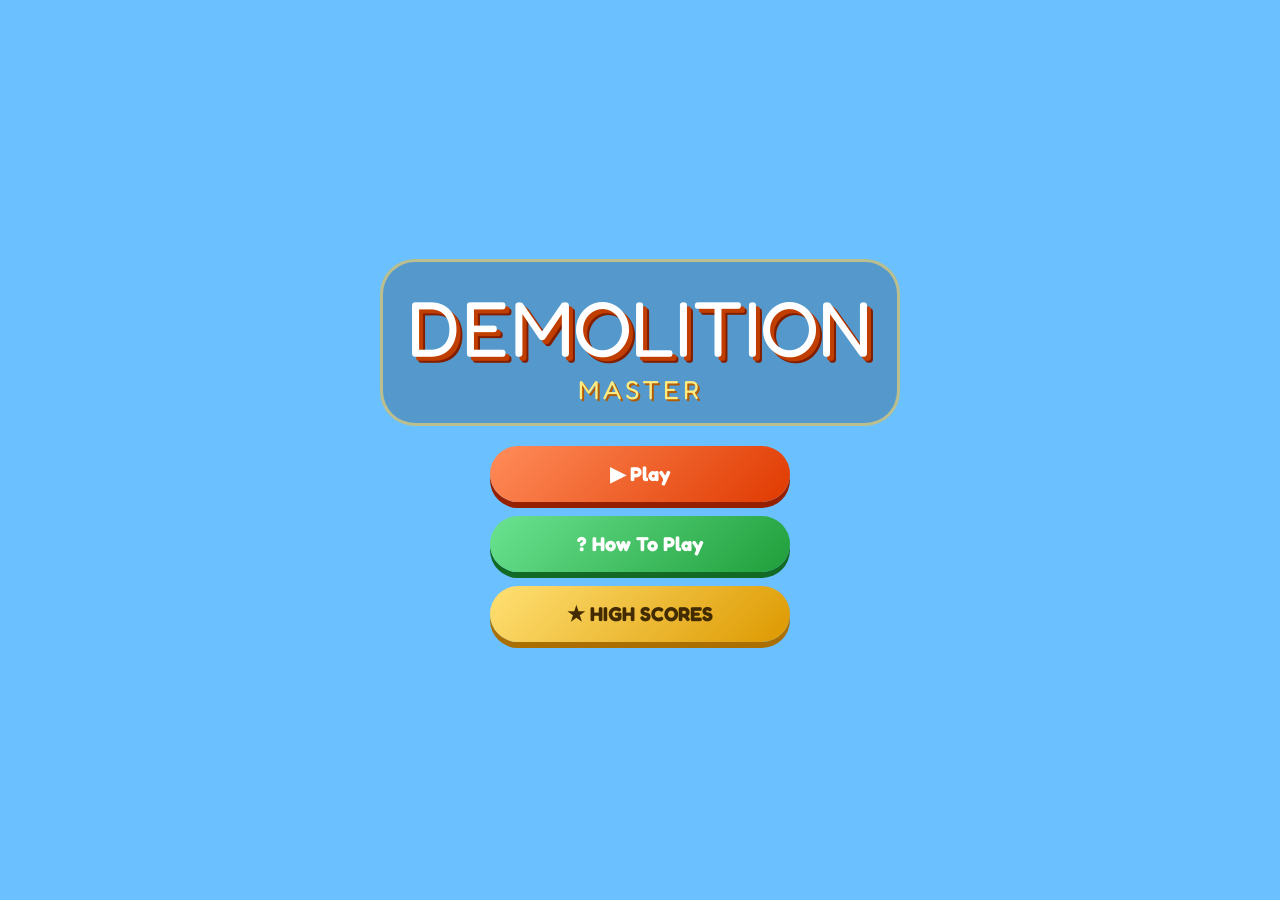
<file: index.html>
<!DOCTYPE html>
<html lang="nl">
<head>
<meta charset="UTF-8">
<meta name="viewport" content="width=device-width, initial-scale=1.0, maximum-scale=1.0, user-scalable=no, viewport-fit=cover">
<title>Demolition Master - Mobiele Sloop</title>
<link href="https://fonts.googleapis.com/css2?family=Fredoka+One&display=swap" rel="stylesheet">
<style>
* {
    margin: 0;
    padding: 0;
    box-sizing: border-box;
    -webkit-tap-highlight-color: transparent;
    user-select: none;
}

html, body {
    width: 100%;
    height: 100%;
    overflow: hidden;
    background: #5bb8f5;
    font-family: 'Fredoka One', cursive;
    touch-action: none;
    position: fixed;
}

/* SCREENS */
.screen {
    position: fixed;
    inset: 0;
    display: none;
    flex-direction: column;
    background: linear-gradient(145deg, #6bc0ff, #3c9be0);
    z-index: 10;
}
.screen.active { display: flex; }

/* MENU */
#screen-menu {
    background: #6bc0ff;
}
#bg-canvas {
    position: absolute;
    width: 100%;
    height: 100%;
    display: block;
    z-index: 0;
}
.menu-content {
    position: relative;
    z-index: 5;
    display: flex;
    flex-direction: column;
    align-items: center;
    justify-content: center;
    height: 100%;
    gap: 20px;
    padding: 20px;
}
.logo-wrap {
    text-align: center;
    background: rgba(0,0,0,0.2);
    border-radius: 35px;
    padding: 18px 24px;
    border: 3px solid rgba(255,215,100,0.6);
    backdrop-filter: blur(4px);
}
.logo1 {
    font-size: clamp(38px, 12vw, 78px);
    color: #fff;
    text-shadow: 4px 4px 0 #c03f00, 6px 6px 0 #821e00;
}
.logo2 {
    font-size: clamp(15px, 5vw, 26px);
    color: #ffec80;
    text-shadow: 2px 2px 0 #b45a00;
    letter-spacing: 4px;
}
.menu-nav {
    display: flex;
    flex-direction: column;
    gap: 14px;
    width: 100%;
    max-width: 300px;
}
.mbtn {
    padding: 16px;
    border: none;
    border-radius: 60px;
    font-family: 'Fredoka One', cursive;
    font-size: 20px;
    cursor: pointer;
    transition: transform 0.08s;
    font-weight: bold;
}
.mbtn:active { transform: scale(0.95); }
.mbtn-play { background: linear-gradient(135deg,#ff8c5a,#e03a00); color: white; box-shadow: 0 6px 0 #961f00; }
.mbtn-howto { background: linear-gradient(135deg,#6be391,#1f9e3a); color: white; box-shadow: 0 6px 0 #136a25; }
.mbtn-hi { background: linear-gradient(135deg,#ffe074,#dd9900); color: #422b00; box-shadow: 0 6px 0 #aa6f00; }

/* HEADER */
.page-header {
    display: flex;
    align-items: center;
    padding: 12px 16px;
    background: #1a6ea8;
    border-bottom: 3px solid #0e4670;
    gap: 12px;
    flex-shrink: 0;
}
.hdr-back {
    background: rgba(0,0,0,0.3);
    border: none;
    border-radius: 40px;
    color: white;
    font-family: 'Fredoka One', cursive;
    font-size: 16px;
    padding: 8px 20px;
    cursor: pointer;
}
.hdr-title {
    font-size: 20px;
    color: #ffeb9e;
    flex: 1;
    text-align: center;
}

/* LEVEL GRID */
.levels-scroll {
    overflow-y: auto;
    flex: 1;
    padding: 20px 12px;
}
.levels-grid {
    display: grid;
    grid-template-columns: repeat(3, 1fr);
    gap: 14px;
    max-width: 500px;
    margin: 0 auto;
}
.lcard {
    background: linear-gradient(145deg,#fffef0,#f3f0e0);
    border-radius: 20px;
    padding: 14px 5px 10px;
    text-align: center;
    cursor: pointer;
    border: 3px solid #ffd966;
    box-shadow: 0 6px 0 #b68b40;
    transition: transform 0.08s;
    position: relative;
}
.lcard:active { transform: scale(0.94); }
.lcard::before {
    content: '';
    position: absolute;
    top: 0;
    left: 0;
    right: 0;
    height: 8px;
    background: var(--lc, #ff8833);
    border-radius: 16px 16px 0 0;
}
.lcard.locked { opacity: 0.5; filter: grayscale(0.6); cursor: not-allowed; }
.lcard.done::after { content: '✓✓'; position: absolute; top: 4px; right: 10px; color: #2c9c2c; font-size: 16px; background: white; border-radius: 20px; padding: 0 6px; }
.lcard-num { font-size: 32px; font-weight: bold; color: var(--lc,#ff6b35); }
.lcard-name { font-size: 12px; font-weight: bold; color: #2d4b65; }
.lcard-target { font-size: 10px; background: #eee; display: inline-block; padding: 2px 12px; border-radius: 20px; margin-top: 6px; }
.lcard-diff { display: flex; justify-content: center; gap: 6px; margin-top: 8px; }
.lcard-diff span { width: 10px; height: 10px; border-radius: 50%; background: #ccc; }
.lcard-diff span.on { background: var(--lc); }

/* HUD GAME */
#hud {
    display: flex;
    align-items: center;
    padding: 8px 12px;
    background: #1f618d;
    gap: 8px;
    flex-shrink: 0;
}
.hud-pause {
    background: #2b4050;
    border: none;
    border-radius: 12px;
    color: white;
    font-size: 20px;
    padding: 8px 14px;
    cursor: pointer;
}
.hud-badge {
    background: #0e4a6e;
    border-radius: 14px;
    padding: 4px 12px;
    min-width: 85px;
    text-align: center;
}
.hud-bar-bg {
    background: #2d2a1e;
    border-radius: 20px;
    height: 16px;
    flex: 1;
    position: relative;
    border: 1px solid #ffc857;
}
.hud-bar-fill {
    height: 100%;
    border-radius: 20px;
    background: linear-gradient(90deg,#ff914d,#d63200);
    width: 0%;
}
.hud-bar-target {
    position: absolute;
    top: -3px;
    bottom: -3px;
    width: 4px;
    background: #ffea80;
    border-radius: 4px;
    box-shadow: 0 0 6px #ffc107;
}
.hud-pct {
    font-size: 13px;
    color: #ffea9e;
    min-width: 45px;
    text-align: right;
}
.hud-score {
    background: #00000055;
    border-radius: 30px;
    padding: 2px 14px;
    text-align: center;
}
.hud-score-val { font-size: 20px; color: #ffd966; }

/* CANVAS */
#game-canvas {
    flex: 1;
    display: block;
    width: 100%;
    touch-action: none;
    cursor: crosshair;
    background: #5faee3;
}

/* TOOLBAR */
#toolbar {
    background: #684f24;
    border-top: 5px solid #ffbe3c;
    flex-shrink: 0;
    padding: 8px;
}
.tb-inner {
    display: flex;
    gap: 8px;
    align-items: center;
}
.bomb-slots {
    display: flex;
    gap: 8px;
    flex: 1;
    overflow-x: auto;
    padding-bottom: 4px;
}
.crate {
    flex-shrink: 0;
    cursor: pointer;
    transition: transform 0.05s;
}
.crate:active { transform: scale(0.9); }
.crate-box {
    width: 70px;
    height: 70px;
    background: linear-gradient(145deg,#c8943c,#9c6218);
    border-radius: 14px;
    border: 3px solid #f9b81b;
    position: relative;
    box-shadow: 0 5px 0 #593d12;
}
.crate-box.sel {
    background: linear-gradient(145deg,#f5bc60,#c28020);
    border-color: #ffde6e;
    box-shadow: 0 0 0 2px #ffdd77, 0 4px 0 #a46418;
}
.crate-box.empty { opacity: 0.4; filter: grayscale(0.3); }
.crate-icon canvas { display: block; margin: 6px auto; }
.crate-lbl { font-size: 9px; color: #ffebc2; text-align: center; margin-top: -4px; }
.crate-cnt { position: absolute; top: 3px; right: 6px; font-size: 13px; color: #ffd966; font-weight: bold; }

#det-wrap {
    display: flex;
    flex-direction: column;
    align-items: center;
}
#det-btn {
    width: 72px;
    height: 72px;
    background: radial-gradient(circle at 35% 30%, #ff7652, #c02200);
    border: none;
    border-radius: 50%;
    box-shadow: 0 6px 0 #700000;
    cursor: pointer;
    transition: transform 0.06s;
}
#det-btn:active { transform: scale(0.88); box-shadow: 0 2px 0 #700000; }
#det-btn:disabled { opacity: 0.45; transform: none; }
.det-icon { font-size: 36px; }
#det-lbl { font-size: 9px; color: #ffeaac; text-align: center; }

/* RESULT & PAUSE */
#screen-result {
    background: rgba(0,0,0,0.75);
    align-items: center;
    justify-content: center;
    z-index: 200;
}
.res-box {
    background: #fff9eb;
    border-radius: 40px;
    padding: 20px;
    width: 90%;
    max-width: 340px;
    text-align: center;
}
.res-title { font-size: 38px; }
.res-title.win { color: #228b22; }
.res-title.lose { color: #cc3b00; }
.res-stars { font-size: 38px; letter-spacing: 8px; }
.res-stats { background: #e6ddc8; border-radius: 28px; padding: 12px; margin: 8px 0; }
.res-stat { display: flex; justify-content: space-between; margin: 6px 0; }
.rbtn {
    padding: 12px;
    border-radius: 60px;
    border: none;
    font-family: 'Fredoka One', cursive;
    margin: 5px 0;
    font-size: 16px;
    cursor: pointer;
}
.rbtn:active { transform: scale(0.96); }
.rbtn-p { background: #ec6130; color: white; box-shadow: 0 4px 0 #982c00; }
.rbtn-s { background: #c2d1df; color: #2c4763; box-shadow: 0 3px 0 #8c9eb0; }

#pause-modal {
    position: fixed;
    inset: 0;
    background: rgba(0,0,0,0.7);
    z-index: 300;
    display: none;
    align-items: center;
    justify-content: center;
}
#pause-modal.show { display: flex; }
.pause-box {
    background: #ffeecd;
    border-radius: 44px;
    padding: 28px;
    text-align: center;
    width: 270px;
}

.flash {
    position: fixed;
    inset: 0;
    background: rgba(255,200,80,0.65);
    pointer-events: none;
    z-index: 400;
    animation: flashAnim 0.5s forwards;
}
@keyframes flashAnim { 0% { opacity: 1; } 100% { opacity: 0; } }

#toast {
    position: fixed;
    bottom: 100px;
    left: 50%;
    transform: translateX(-50%);
    background: #1f2a2f;
    color: #ffd966;
    padding: 10px 22px;
    border-radius: 60px;
    font-size: 15px;
    opacity: 0;
    transition: 0.2s;
    pointer-events: none;
    z-index: 500;
    white-space: nowrap;
}
#toast.show { opacity: 1; transform: translateX(-50%) translateY(-8px); }
</style>
</head>
<body>

<div id="screen-menu" class="screen active">
  <canvas id="bg-canvas"></canvas>
  <div class="menu-content">
    <div class="logo-wrap"><div class="logo1">DEMOLITION</div><div class="logo2">MASTER</div></div>
    <div class="menu-nav">
      <button class="mbtn mbtn-play" id="menuPlayBtn">▶ Play</button>
      <button class="mbtn mbtn-howto" id="menuHowBtn">? How To Play</button>
      <button class="mbtn mbtn-hi" id="menuScoresBtn">★ HIGH SCORES</button>
    </div>
  </div>
</div>

<div id="screen-levels" class="screen">
  <div class="page-header"><button class="hdr-back" id="levelsBackBtn">← TERUG</button><div class="hdr-title">KIES LEVEL</div></div>
  <div class="levels-scroll"><div class="levels-grid" id="levels-grid"></div></div>
</div>

<div id="screen-howto" class="screen">
  <div class="page-header"><button class="hdr-back" id="howBackBtn">← TERUG</button><div class="hdr-title">HOE TE SPELEN</div></div>
  <div class="howto-grid" style="display:grid; grid-template-columns:1fr 1fr; gap:14px; padding:20px; max-width:500px; margin:0 auto">
    <div class="hcard" style="background:#fff9e8; border-radius:24px; padding:16px; text-align:center"><div class="hcard-icon" style="font-size:42px">💣</div><h3 style="color:#e64200">PLACE</h3><p>Tik op blok → bom plaatsen, nogmaals tikken verwijdert.</p></div>
    <div class="hcard" style="background:#fff9e8; border-radius:24px; padding:16px; text-align:center"><div class="hcard-icon" style="font-size:42px">🔥</div><h3 style="color:#e64200">DETONEREN</h3><p>Rode knop laat alle bommen tegelijk knallen!</p></div>
    <div class="hcard" style="background:#fff9e8; border-radius:24px; padding:16px; text-align:center"><div class="hcard-icon" style="font-size:42px">🎯</div><h3 style="color:#e64200">DOELSTREEP</h3><p>Gele lijn op balk: behaal % vernieling voor sterren.</p></div>
    <div class="hcard" style="background:#fff9e8; border-radius:24px; padding:16px; text-align:center"><div class="hcard-icon" style="font-size:42px">⚡</div><h3 style="color:#e64200">BOMTYPES</h3><p>C4 • TNT • THERM • EMP (ketting) • MEGA</p></div>
  </div>
</div>

<div id="screen-scores" class="screen">
  <div class="page-header"><button class="hdr-back" id="scoresBackBtn">← BACK</button><div class="hdr-title">HIGHSCORES</div></div>
  <div id="scores-list" class="scores-list" style="padding:20px; max-width:450px; margin:0 auto"></div>
</div>

<div id="screen-game" class="screen">
  <div id="hud">
    <button class="hud-pause" id="pauseGameBtn">⏸</button>
    <div class="hud-badge"><div id="hud-lvl-num">LEVEL 1</div><div id="hud-lvl-name">—</div></div>
    <div style="flex:1"><div class="hud-bar-bg"><div id="dest-fill" class="hud-bar-fill"></div><div id="dest-target" class="hud-bar-target"></div></div><div id="dest-pct" class="hud-pct">0%</div></div>
    <div class="hud-score"><div class="hud-score-val" id="hud-score">0</div></div>
  </div>
  <canvas id="game-canvas"></canvas>
  <div id="toolbar"><div class="tb-inner"><div class="bomb-slots" id="bomb-slots"></div><div id="det-wrap"><button id="det-btn" disabled><span class="det-icon">💥</span></button><div id="det-lbl"><span id="det-count">0 bombes</span></div></div></div></div>
</div>

<div id="screen-result" class="screen"><div class="res-box" id="res-box"></div></div>
<div id="pause-modal"><div class="pause-box"><div style="font-size:28px">⏸ PAUZE</div><button class="rbtn rbtn-p" id="pauseResumeBtn">▶ RESUME</button><button class="rbtn rbtn-s" id="pauseLevelsBtn">📋 LEVELS</button><button class="rbtn rbtn-s" id="pauseMenuBtn">🏠 MENU</button></div></div>
<div id="toast"></div>

<script>
(function(){
    // ---------- AUDIO LIGHT ----------
    let audioCtx = null;
    function getAudio(){ if(!audioCtx) try{ audioCtx = new (window.AudioContext||window.webkitAudioContext)(); }catch(e){} return audioCtx; }
    function beep(freq,type,dur,vol,delay=0){ let ac=getAudio(); if(!ac) return; let o=ac.createOscillator(), g=ac.createGain(); o.connect(g); g.connect(ac.destination); o.type=type; o.frequency.value=freq; g.gain.setValueAtTime(vol||0.15,ac.currentTime+delay); g.gain.exponentialRampToValueAtTime(0.001,ac.currentTime+delay+dur); o.start(ac.currentTime+delay); o.stop(ac.currentTime+delay+dur+0.05); }
    function sndExplode(){ let ac=getAudio(); if(!ac) return; let dur=0.4, n=ac.sampleRate*dur, buf=ac.createBuffer(1,n,ac.sampleRate), d=buf.getChannelData(0); for(let i=0;i<n;i++) d[i]=(Math.random()*2-1)*(1-i/n); let src=ac.createBufferSource(); src.buffer=buf; let g=ac.createGain(); g.gain.value=0.35; g.gain.exponentialRampToValueAtTime(0.001,ac.currentTime+0.6); src.connect(g); g.connect(ac.destination); src.start(); }
    function sndClick(){ beep(560,'sine',0.07,0.09); }
    function sndPlace(){ beep(380,'triangle',0.1,0.12); beep(640,'triangle',0.07,0.08,0.07); }
    function sndRemove(){ beep(230,'sawtooth',0.1,0.1); }
    function sndWin(){ [520,660,820].forEach((f,i)=>beep(f,'square',0.2,0.12,i*0.16)); }
    function sndLose(){ beep(190,'sawtooth',0.55,0.14); beep(140,'sawtooth',0.5,0.1,0.4); }

    // ---------- GAME DATA ----------
    const BOMBS = { c4:{name:'C4',r:88,pw:5.7,col:'#ff5511',n:3}, tnt:{name:'TNT',r:124,pw:3.5,col:'#ffaa33',n:5}, thermo:{name:'THERM',r:82,pw:6.7,col:'#2ad4ff',n:2}, emp:{name:'EMP',r:170,pw:2.3,col:'#bc6eff',n:2,chain:true}, mega:{name:'MEGA',r:220,pw:10.2,col:'#ffdd44',n:1} };
    const MATS = { wood:{hp:2,c:'#c8803a',hi:'#e8b06a',lo:'#764e1e'}, brick:{hp:4,c:'#cc5522',hi:'#ee784a',lo:'#762a0a'}, concrete:{hp:7,c:'#8f9eb0',hi:'#b8c7db',lo:'#4e5e6e'}, steel:{hp:10,c:'#6f8faa',hi:'#96b0cc',lo:'#31506a'}, glass:{hp:1,c:'#98d9f0',hi:'#bef0ff',lo:'#3e8aa8'}, rebar:{hp:12,c:'#6b7c64',hi:'#8ea57c',lo:'#3c4a2e'}, yellow:{hp:4,c:'#eeb944',hi:'#ffdf8c',lo:'#b2710a'} };
    const LEVELS = [
        {id:1,name:'Houten Huis',target:60,col:'#ff6b35',layout:'house',diff:1},
        {id:2,name:'Kantoorblok',target:65,col:'#ff8c42',layout:'office',diff:2},
        {id:3,name:'Watertoren',target:70,col:'#aa66ff',layout:'tower',diff:2},
        {id:4,name:'Fabriek',target:70,col:'#ff4444',layout:'factory',diff:3},
        {id:5,name:'Wolkenkrabber',target:55,col:'#ffdd44',layout:'skyscraper',diff:4},
        {id:6,name:'Brug',target:80,col:'#44cc77',layout:'bridge',diff:3},
        {id:7,name:'Silo\'s',target:75,col:'#ff884d',layout:'silos',diff:4},
        {id:8,name:'Megastructuur',target:50,col:'#ee2266',layout:'mega',diff:5}
    ];
    let GND_Y = 70;
    let highScores = JSON.parse(localStorage.getItem('dm_hs')||'[]');
    let doneLevels = JSON.parse(localStorage.getItem('dm_done')||'[]');

    let GS = {
        canvas:null, ctx:null, level:null, blocks:[], placed:[], particles:[], debris:[],
        score:0, pct:0, running:false, detonating:false, selected:'c4', counts:{},
        raf:null, paused:false, shake:0, cloudT:0
    };
    function resetCounts(){ Object.keys(BOMBS).forEach(k=>{ GS.counts[k]=BOMBS[k].n; }); }

    // ---------- LEVEL BUILDER ----------
    function buildLevel(layout, W, H){
        let blks=[], bw=30, bh=22, g=H-GND_Y, idc=0;
        function add(x,y,w,h,mat,strut=false){
            if(x+w<0||x>W) return;
            blks.push({x:x,y:y,w:w,h:h,mat:mat,strut:strut, hp:MATS[mat].hp, maxHp:MATS[mat].hp, vx:0,vy:0,ang:0,av:0,dead:false,fall:false, id:idc++ });
        }
        let ox = W/2 - 4*bw;
        if(layout==='house'){
            for(let i=0;i<8;i++) add(ox+i*bw, g-bh, bw, bh, 'brick', true);
            for(let r=1;r<=5;r++){ add(ox, g-bh*(r+1), bw, bh, r<=2?'brick':'wood', r<=2); add(ox+7*bw, g-bh*(r+1), bw, bh, r<=2?'brick':'wood', r<=2); }
            for(let r=1;r<=3;r++) for(let i=1;i<7;i++) add(ox+i*bw, g-bh*(r+1), bw, bh, 'wood');
            for(let i=0;i<8;i++) add(ox+i*bw, g-bh*6, bw, 10, 'yellow');
            for(let r=0;r<3;r++) add(ox+6*bw, g-bh*6-bh*(r+1), bw, bh, 'brick');
            for(let r=0;r<2;r++) for(let i=1;i<3;i++) add(ox+i*bw, g-bh*(r+4), bw, bh, 'glass');
        } else if(layout==='office'){
            let ox=W/2-5*bw;
            for(let f=0;f<5;f++){ for(let c=0;c<=9;c++){ let m=(c===0||c===9)?'concrete':(f%2===0?'yellow':'glass'); add(ox+c*bw, g-bh*(f*3+1), bw, bh, m, (c===0||c===9)); if(c<9) add(ox+c*bw, g-bh*(f*3+2), bw, bh, 'glass'); } for(let c=0;c<9;c++) add(ox+c*bw, g-bh*(f*3+3), bw, 9, 'concrete', true); }
        } else if(layout==='tower'){
            let cx=W/2; for(let i=0;i<6;i++) add(cx-3*bw+i*bw, g-bh, bw, bh, 'concrete', true);
            for(let r=1;r<=12;r++){ let sh=Math.min(r*3,24); add(cx-3*bw+sh, g-bh*(r+1), bw, bh*2, 'steel', true); add(cx+2*bw-sh, g-bh*(r+1), bw, bh*2, 'steel', true); if(r<=4) add(cx-bw, g-bh*(r+1), bw*2, 9, 'concrete'); }
            for(let i=0;i<4;i++) add(cx-2*bw+i*bw, g-bh*15, bw, bh*3, 'steel');
        } else if(layout==='factory'){
            let ox=W/2-5*bw; for(let i=0;i<10;i++) add(ox+i*bw, g-bh, bw, bh, 'concrete', true);
            for(let f=0;f<3;f++){ for(let i=0;i<10;i++){ let m=(i===0||i===9)?'rebar':(f===1?'brick':'steel'); add(ox+i*bw, g-bh*(f*3+2), bw, bh, m, i===0||i===9); } for(let i=0;i<10;i++) add(ox+i*bw, g-bh*(f*3+3), bw, 9, 'concrete', true); }
            for(let c=0;c<3;c++) for(let r=0;r<5;r++) add(ox+(c*3+1)*bw, g-bh*(11+r), bw, bh, 'brick');
        } else if(layout==='skyscraper'){
            let cx=W/2; for(let f=0;f<14;f++){ let ww=Math.max(3,5-Math.floor(f/4)); for(let i=0;i<ww*2;i++) add(cx-ww*bw+i*bw, g-bh*(f*3+1), bw, bh, (i===0||i===ww*2-1)?'steel':(f%3===0?'concrete':'glass'), i===0||i===ww*2-1); for(let i=0;i<ww*2;i++) add(cx-ww*bw+i*bw, g-bh*(f*3+3), bw, 7, 'concrete', true); }
        } else if(layout==='bridge'){
            let ox=W/2-130; for(let i=0;i<13;i++) add(ox+i*20, g-bh*4, 20, 9, 'steel', true);
            [2,10].forEach(p=>{ for(let r=0;r<6;r++) add(ox+p*20, g-bh*(r+1), bw, bh, 'concrete', true); });
            for(let i=0;i<5;i++){ add(ox+60+i*20, g-bh*5, 20, 8, 'steel'); add(ox+160-i*20, g-bh*5, 20, 8, 'steel'); }
            for(let i=0;i<13;i++){ add(ox+i*20, g-bh*5, 20, 9, 'brick'); add(ox+i*20, g-bh*3, 20, 9, 'brick'); }
        } else if(layout==='silos'){
            for(let s=0;s<3;s++){ let cx=W/2+(s-1)*100; for(let r=0;r<10;r++) for(let i=0;i<4;i++) add(cx-2*bw+i*bw, g-bh*(r+1), bw, bh, 'concrete', r<3); for(let i=0;i<4;i++) add(cx-2*bw+i*bw, g-bh*11, bw, 9, 'steel'); }
            for(let s=0;s<2;s++){ let cx=W/2+(s-.5)*100; for(let hh=3;hh<6;hh++) add(cx-10, g-bh*hh, 20, 9, 'steel'); }
        } else if(layout==='mega'){
            let ox=W/2-7*bw, hs=[8,12,10,9]; for(let t=0;t<4;t++){ let tx=ox+t*3.5*bw; for(let f=0;f<hs[t];f++){ for(let i=0;i<3;i++){ add(tx+i*bw*2, g-bh*(f*2+1), bw*2, bh, f%3===0?'rebar':'steel', i===0||i===2); add(tx+i*bw*2, g-bh*(f*2+2), bw*2, 9, 'concrete', true); } } }
            for(let i=0;i<13;i++) add(ox+i*bw, g-bh, bw, bh, 'rebar', true);
        }
        return blks;
    }

    // UI updates
    function updateHUD(){ document.getElementById('hud-score').innerText=GS.score; document.getElementById('dest-fill').style.width=Math.min(GS.pct,100)+'%'; document.getElementById('dest-pct').innerText=GS.pct+'%'; }
    function updateDetBtn(){ let n=GS.placed.length; document.getElementById('det-btn').disabled=n===0; document.getElementById('det-count').innerText=n+' bom'+(n!==1?'men':''); }
    function refreshCounts(){ Object.keys(BOMBS).forEach(k=>{ let el=document.getElementById('cnt-'+k); if(el) el.innerText='x'+GS.counts[k]; let crate=document.querySelector(`.crate[data-type="${k}"] .crate-box`); if(crate) crate.classList.toggle('empty',GS.counts[k]<=0); }); if(GS.counts[GS.selected]<=0){ for(let k of Object.keys(BOMBS)) if(GS.counts[k]>0){ GS.selected=k; break; } } document.querySelectorAll('.crate').forEach(c=>{ c.querySelector('.crate-box')?.classList.toggle('sel',c.dataset.type===GS.selected); }); }
    function toast(msg){ let t=document.getElementById('toast'); t.innerText=msg; t.classList.add('show'); setTimeout(()=>t.classList.remove('show'),1600); }
    
    function buildToolbar(){
        let el=document.getElementById('bomb-slots'); el.innerHTML='';
        Object.keys(BOMBS).forEach(key=>{
            let def=BOMBS[key];
            let wrap=document.createElement('div'); wrap.className='crate'; wrap.dataset.type=key;
            let box=document.createElement('div'); box.className='crate-box'+(key===GS.selected?' sel':'');
            let iconDiv=document.createElement('div'); iconDiv.className='crate-icon';
            let can=document.createElement('canvas'); can.width=40; can.height=40; iconDiv.appendChild(can);
            let cntSpan=document.createElement('div'); cntSpan.className='crate-cnt'; cntSpan.id='cnt-'+key; cntSpan.innerText='x'+GS.counts[key];
            let lbl=document.createElement('div'); lbl.className='crate-lbl'; lbl.innerText=def.name;
            box.appendChild(iconDiv); box.appendChild(cntSpan); box.appendChild(lbl); wrap.appendChild(box);
            wrap.onclick=()=>{ if(GS.counts[key]<=0){ toast('Geen '+def.name+' meer!'); return; } GS.selected=key; sndClick(); refreshCounts(); };
            el.appendChild(wrap);
            let ctx=can.getContext('2d'); ctx.fillStyle=def.col; ctx.beginPath(); ctx.arc(20,20,14,0,Math.PI*2); ctx.fill(); ctx.fillStyle='white'; ctx.font='bold 18px sans-serif'; ctx.fillText('💣',12,28);
        });
    }

    // GAME MECHANICS
    function blockAt(px,py){ for(let b of GS.blocks){ if(b.dead||b.fall)continue; if(px>=b.x&&px<=b.x+b.w&&py>=b.y&&py<=b.y+b.h) return b; } return null; }
    function doPlace(px,py){
        if(GS.detonating||GS.paused) return;
        let hit=blockAt(px,py); if(!hit||hit.dead) return;
        for(let i=0;i<GS.placed.length;i++){ if(GS.placed[i].bid===hit.id){ let rem=GS.placed.splice(i,1)[0]; GS.counts[rem.type]++; refreshCounts(); updateDetBtn(); sndRemove(); return; } }
        if(GS.counts[GS.selected]<=0){ toast('Geen '+BOMBS[GS.selected].name+' meer!'); return; }
        GS.placed.push({x:hit.x+hit.w/2,y:hit.y+hit.h/2,bid:hit.id,type:GS.selected,done:false});
        GS.counts[GS.selected]--; refreshCounts(); updateDetBtn(); sndPlace();
    }
    function explode(bomb){
        if(bomb.done) return; bomb.done=true;
        let def=BOMBS[bomb.type], bx=bomb.x, by=bomb.y; GS.shake=Math.max(GS.shake,def.pw*4); sndExplode();
        GS.blocks.forEach(b=>{
            if(b.dead) return;
            let cx=b.x+b.w/2, cy=b.y+b.h/2, dist=Math.hypot(cx-bx,cy-by);
            if(dist<def.r){ let dmg=def.pw*(1-dist/def.r); b.hp-=dmg; if(b.hp<=0){ b.dead=true; GS.score+=Math.floor(MATS[b.mat].hp*70+40); } else{ let a=Math.atan2(cy-by,cx-bx), f=def.pw*(1-dist/def.r)*8; b.vx+=Math.cos(a)*f; b.vy+=Math.sin(a)*f-3; b.fall=true; b.av=(Math.random()-.5)*0.25*def.pw; } }
        });
        if(def.chain){ GS.placed.forEach(o=>{ if(o!==bomb&&!o.done&&Math.hypot(o.x-bx,o.y-by)<def.r*1.4) setTimeout(()=>explode(o),200); }); }
    }
    function detonate(){
        if(!GS.placed.length||GS.detonating) return; GS.detonating=true;
        let fl=document.createElement('div'); fl.className='flash'; document.body.appendChild(fl); setTimeout(()=>fl.remove(),500);
        GS.placed.forEach((b,i)=>{ setTimeout(()=>explode(b),i*140); });
        setTimeout(()=>{ let deadCnt=GS.blocks.filter(b=>b.dead).length; GS.pct=Math.round(deadCnt/GS.blocks.length*100); updateHUD(); GS.detonating=false; GS.placed=[]; refreshCounts(); updateDetBtn(); checkWin(); }, Math.max(300,GS.placed.length*140+800));
    }
    function checkWin(){
        let won=GS.pct>=GS.level.target, extra=GS.pct-GS.level.target;
        let stars=won?(extra>=20?3:extra>=10?2:1):0;
        if(won){ if(!doneLevels.includes(GS.level.id)) doneLevels.push(GS.level.id); localStorage.setItem('dm_done',JSON.stringify(doneLevels)); highScores.push({level:GS.level.id,name:GS.level.name,score:GS.score}); localStorage.setItem('dm_hs',JSON.stringify(highScores)); sndWin(); } else sndLose();
        let starStr=''; for(let i=0;i<stars;i++) starStr+='⭐'; for(let i=0;i<3-stars;i++) starStr+='☆';
        let nextIdx=LEVELS.findIndex(l=>l.id===GS.level.id)+1;
        let box=document.getElementById('res-box');
        box.innerHTML='<div class="res-title '+(won?'win':'lose')+'">'+(won?'GESLOOPT! 🎉':'MISLUKT 💥')+'</div><div class="res-stars">'+starStr+'</div><div class="res-stats"><div class="res-stat"><span>VERNIELING</span><span>'+GS.pct+'%</span></div><div class="res-stat"><span>DOEL</span><span>'+GS.level.target+'%</span></div><div class="res-stat"><span>SCORE</span><span>'+GS.score+'</span></div></div><div class="res-btns">'+(won&&nextIdx<LEVELS.length?'<button class="rbtn rbtn-p" id="nextLevelBtn">VOLGENDE ▶</button>':'')+'<button class="rbtn rbtn-p" id="retryLevelBtn">OPNIEUW 🔄</button><button class="rbtn rbtn-s" id="resultLevelsBtn">📋 LEVELS</button><button class="rbtn rbtn-s" id="resultMenuBtn">🏠 MENU</button></div>';
        document.getElementById('nextLevelBtn')?.addEventListener('click',()=>{ startLevel(LEVELS[nextIdx]); });
        document.getElementById('retryLevelBtn')?.addEventListener('click',()=>{ startLevel(GS.level); });
        document.getElementById('resultLevelsBtn')?.addEventListener('click',()=>{ showLevelSelect(); });
        document.getElementById('resultMenuBtn')?.addEventListener('click',()=>{ showMenu(); });
        showScreen('result');
    }

    // PHYSICS
    function updPhysics(){ let gY=GS.canvas.height-GND_Y; GS.blocks.forEach(b=>{ if(!b.fall||b.dead)return; b.vy+=0.52; b.x+=b.vx; b.y+=b.vy; b.ang+=b.av; b.vx*=0.97; b.av*=0.97; if(b.y+b.h>=gY){ b.y=gY-b.h; b.vy*=-0.2; b.vx*=0.7; if(Math.abs(b.vy)<1){ b.vy=0; b.fall=false; } } }); }
    function drawBlocks(ctx){ GS.blocks.forEach(b=>{ if(b.dead)return; ctx.save(); if(b.fall){ ctx.translate(b.x+b.w/2,b.y+b.h/2); ctx.rotate(b.ang); ctx.translate(-b.w/2,-b.h/2); } else ctx.translate(b.x,b.y); ctx.fillStyle=MATS[b.mat].c; ctx.fillRect(0,0,b.w,b.h); ctx.fillStyle=MATS[b.mat].hi; ctx.fillRect(0,0,b.w,4); ctx.fillStyle='rgba(0,0,0,0.2)'; ctx.fillRect(b.w-3,0,3,b.h); ctx.strokeStyle='#663a1a'; ctx.strokeRect(0,0,b.w,b.h); ctx.restore(); }); }
    function drawScene(ctx,W,H){ ctx.fillStyle='#6bc0ff'; ctx.fillRect(0,0,W,H); ctx.fillStyle='#3d9428'; ctx.fillRect(0,H-GND_Y,W,GND_Y); }
    function render(){ let cv=GS.canvas, ctx=GS.ctx, W=cv.width, H=cv.height; ctx.clearRect(0,0,W,H); drawScene(ctx,W,H); drawBlocks(ctx); GS.placed.forEach(p=>{ ctx.beginPath(); ctx.arc(p.x,p.y,BOMBS[p.type].r,0,Math.PI*2); ctx.fillStyle=BOMBS[p.type].col+'22'; ctx.fill(); ctx.fillStyle='red'; ctx.beginPath(); ctx.arc(p.x,p.y,12,0,Math.PI*2); ctx.fill(); }); }
    function gameLoop(){ if(!GS.running||GS.paused) return; updPhysics(); render(); GS.raf=requestAnimationFrame(gameLoop); }
    function startLevel(lvl){
        GS.level=lvl; GS.placed=[]; GS.particles=[]; GS.debris=[]; GS.score=0; GS.detonating=false; GS.pct=0; GS.running=true; GS.paused=false; GS.shake=0; resetCounts(); GS.selected='c4';
        GS.canvas=document.getElementById('game-canvas'); GS.ctx=GS.canvas.getContext('2d');
        let resize=()=>{ GS.canvas.width=window.innerWidth; GS.canvas.height=window.innerHeight-140; };
        resize(); window.addEventListener('resize',resize);
        GS.blocks=buildLevel(lvl.layout,GS.canvas.width,GS.canvas.height);
        document.getElementById('hud-lvl-num').innerText='LEVEL '+lvl.id; document.getElementById('hud-lvl-name').innerText=lvl.name;
        document.getElementById('dest-target').style.left=lvl.target+'%';
        buildToolbar(); refreshCounts(); updateHUD(); updateDetBtn();
        GS.canvas.onclick=(e)=>{ let r=GS.canvas.getBoundingClientRect(); doPlace(e.clientX-r.left,e.clientY-r.top); };
        GS.canvas.ontouchstart=(e)=>{ e.preventDefault(); let t=e.touches[0], r=GS.canvas.getBoundingClientRect(); doPlace(t.clientX-r.left,t.clientY-r.top); };
        if(GS.raf) cancelAnimationFrame(GS.raf); gameLoop(); showScreen('game');
    }
    function stopGame(){ GS.running=false; if(GS.raf) cancelAnimationFrame(GS.raf); }
    function togglePause(){ if(!GS.running) return; GS.paused=!GS.paused; document.getElementById('pause-modal').classList.toggle('show',GS.paused); if(!GS.paused) gameLoop(); }
    function closePauseAndLevels(){ GS.paused=false; document.getElementById('pause-modal').classList.remove('show'); showLevelSelect(); }
    function closePauseAndMenu(){ GS.paused=false; document.getElementById('pause-modal').classList.remove('show'); showMenu(); }
    
    // SCREENS
    function showScreen(id){ document.querySelectorAll('.screen').forEach(s=>s.classList.remove('active')); document.getElementById('screen-'+id).classList.add('active'); }
    function showMenu(){ stopGame(); showScreen('menu'); }
    function showLevelSelect(){ stopGame(); showScreen('levels'); renderLevels(); }
    function renderLevels(){
        let grid=document.getElementById('levels-grid'); grid.innerHTML='';
        LEVELS.forEach((lvl,i)=>{ let unlocked=(i===0)||doneLevels.includes(LEVELS[i-1]?.id); let done=doneLevels.includes(lvl.id); let div=document.createElement('div'); div.className='lcard'+(done?' done':'')+(unlocked?'':' locked'); div.style.setProperty('--lc',lvl.col); let dots=''; for(let j=0;j<5;j++) dots+='<span class="'+(j<lvl.diff?'on':'')+'"></span>'; div.innerHTML=`<div class="lcard-num">${lvl.id}</div><div class="lcard-name">${lvl.name}</div><div class="lcard-target">DOEL: ${lvl.target}%</div><div class="lcard-diff">${dots}</div>`;
            if(unlocked) div.onclick=()=>{ sndClick(); startLevel(lvl); }; grid.appendChild(div);
        });
    }
    function renderScores(){ let el=document.getElementById('scores-list'); if(!highScores.length){ el.innerHTML='<div style="text-align:center;padding:40px;">Nog geen scores! Speel een level!</div>'; return; } el.innerHTML=highScores.sort((a,b)=>b.score-a.score).slice(0,10).map((s,i)=>`<div class="srow"><div class="srank ${i===0?'r1':i===1?'r2':i===2?'r3':''}">${i+1}</div><div class="sinfo"><div class="slevel">Level ${s.level} — ${s.name}</div><div class="spts">${s.score}</div></div></div>`).join(''); }
    function showHowTo(){ stopGame(); showScreen('howto'); }
    function showHighScores(){ stopGame(); showScreen('scores'); renderScores(); }

    // EVENT BINDINGS
    document.getElementById('menuPlayBtn').onclick=showLevelSelect;
    document.getElementById('menuHowBtn').onclick=showHowTo;
    document.getElementById('menuScoresBtn').onclick=showHighScores;
    document.getElementById('levelsBackBtn').onclick=showMenu;
    document.getElementById('howBackBtn').onclick=showMenu;
    document.getElementById('scoresBackBtn').onclick=showMenu;
    document.getElementById('pauseGameBtn').onclick=togglePause;
    document.getElementById('pauseResumeBtn').onclick=togglePause;
    document.getElementById('pauseLevelsBtn').onclick=closePauseAndLevels;
    document.getElementById('pauseMenuBtn').onclick=closePauseAndMenu;
    document.getElementById('det-btn').onclick=detonate;
    window.showMenu=showMenu; window.startLevel=startLevel; window.togglePause=togglePause;
    window.closePauseAndLevels=closePauseAndLevels; window.closePauseAndMenu=closePauseAndMenu;
    window.detonate=detonate; window.showLevelSelect=showLevelSelect;
    showMenu();
})();
</script>
</body>
</html>
</file>
